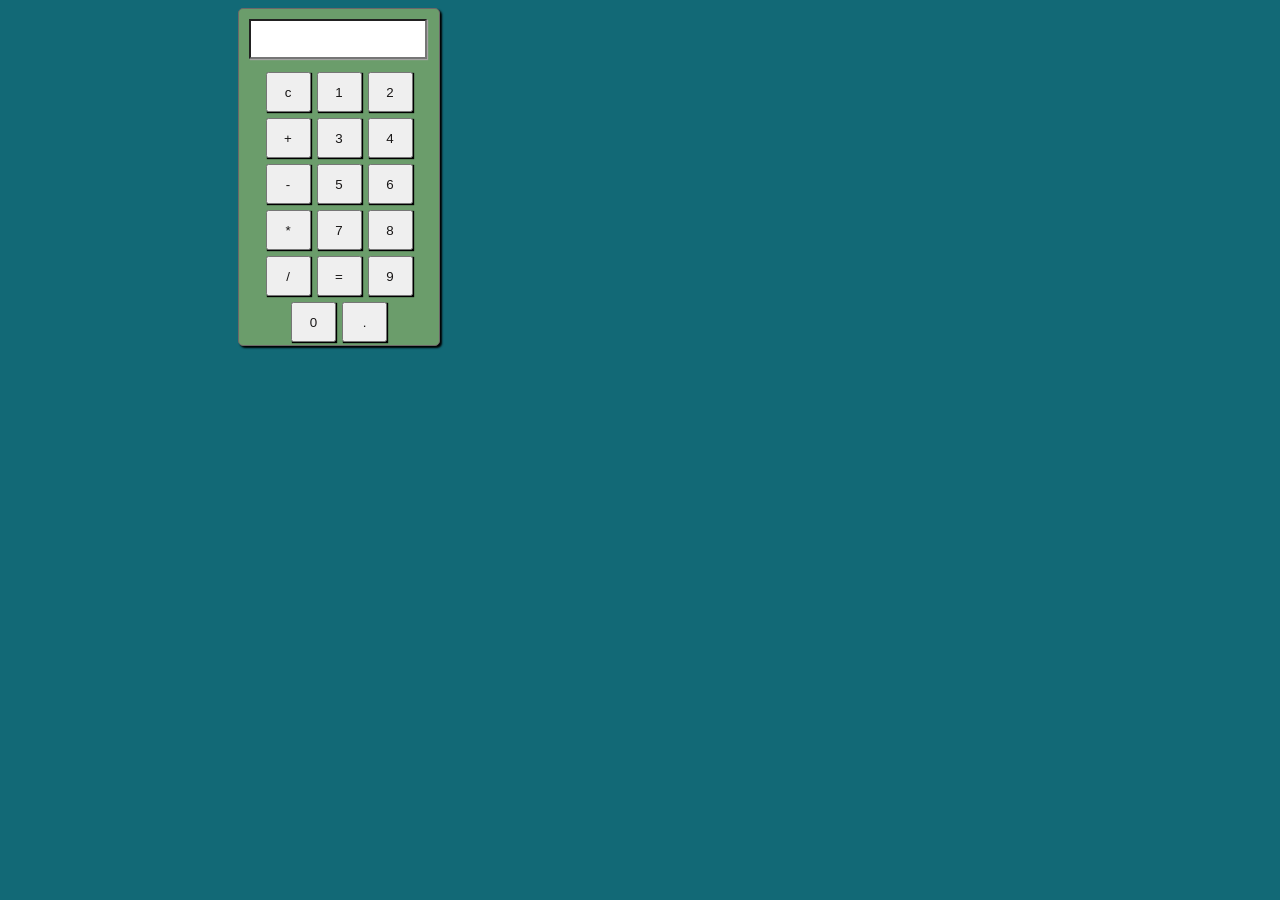
<file: index.html>
<!DOCTYPE html>
<html lang="en">
<head>

    <title>Calculatort</title>
    <link rel="stylesheet" href="calculator.css">
</head>
<body>
    <div id="calculator">
        <input type="text" id="display">
        <div class="button-container">
            <button class="button" onclick="
        currentDisplay=''; document.querySelector('#display').value = currentDisplay;">c</button>
        <button class="button" onclick="
        currentDisplay=currentDisplay + '1'; document.querySelector('#display').value = currentDisplay;" >1</button>
        <button class="button" onclick="
        currentDisplay=currentDisplay + '2'; document.querySelector('#display').value = currentDisplay;" >2</button>
          <button class="button" onclick="
        currentDisplay=currentDisplay + '+'; document.querySelector('#display').value = currentDisplay;" >+</button>
            <button class="button" onclick="
        currentDisplay=currentDisplay + '3'; document.querySelector('#display').value = currentDisplay;" >3</button>
             <button class="button" onclick="
        currentDisplay=currentDisplay + '4'; document.querySelector('#display').value = currentDisplay;" >4</button>
               <button class="button" onclick="
        currentDisplay=currentDisplay + '-'; document.querySelector('#display').value = currentDisplay;" >-</button> 
                 <button class="button" onclick="
        currentDisplay=currentDisplay + '5'; document.querySelector('#display').value = currentDisplay;" >5</button>
                   <button class="button" onclick="
        currentDisplay=currentDisplay + '6'; document.querySelector('#display').value = currentDisplay;">6</button>
                     <button class="button" onclick="
        currentDisplay=currentDisplay + '*'; document.querySelector('#display').value = currentDisplay;" >*</button>
                       <button class="button" onclick="
        currentDisplay=currentDisplay + '7'; document.querySelector('#display').value = currentDisplay;" >7</button>
                         <button class="button" onclick="
        currentDisplay=currentDisplay + '8'; document.querySelector('#display').value = currentDisplay;" >8</button>
                           <button class="button" onclick="
        currentDisplay=currentDisplay + '/'; document.querySelector('#display').value = currentDisplay;" >/</button>
                             <button class="button" onclick="
                             let result = eval(currentDisplay);
        currentDisplay=result ; document.querySelector('#display').value = currentDisplay;" >=</button>
                               <button class="button" onclick="
        currentDisplay=currentDisplay + '9'; document.querySelector('#display').value = currentDisplay;" >9</button>
                                 <button class="button" onclick="
        currentDisplay=currentDisplay + '0'; document.querySelector('#display').value = currentDisplay;" >0</button>
                                   <button class="button" onclick="
        currentDisplay=currentDisplay + '0'; document.querySelector('#display').value = currentDisplay;" >.</button>
                                 </div>
         </div>

    


         <script>

let currentDisplay ='';
document.querySelector('#display').value = currentDisplay;








         </script>
</body>

</html>
</file>
<file: calculator.css>
body{
   background-color:  rgb(18, 105, 118);
}



#calculator{
    border: 1px solid rgb(109, 104, 104);
    border-radius: 5px;
    width: 200px;
   position: relative;
   left: 230px;
 box-shadow: black 2px 2px 2px;
   background-color: rgb(107, 157, 107);

}


#display{
    margin: 10px ;
    width: 85%;
    font-size: 30px;
    color: rgb(22, 21, 21);
    box-shadow: rgb(167, 165, 165)  1px 1px 1px;
}
#display:hover{
    background-color: rgb(203, 203, 211);
}
.button-container{
    display: flex;
    justify-content: center;
    flex-wrap: wrap;
    
}
.button{
    width: 45px;
    height: 40px;
  margin: 3px;
  color: rgb(24, 22, 22);
  box-shadow: black 1px 1px 1px;

}
.button:hover{
    background-color: rgb(184, 179, 179);
}
</file>
